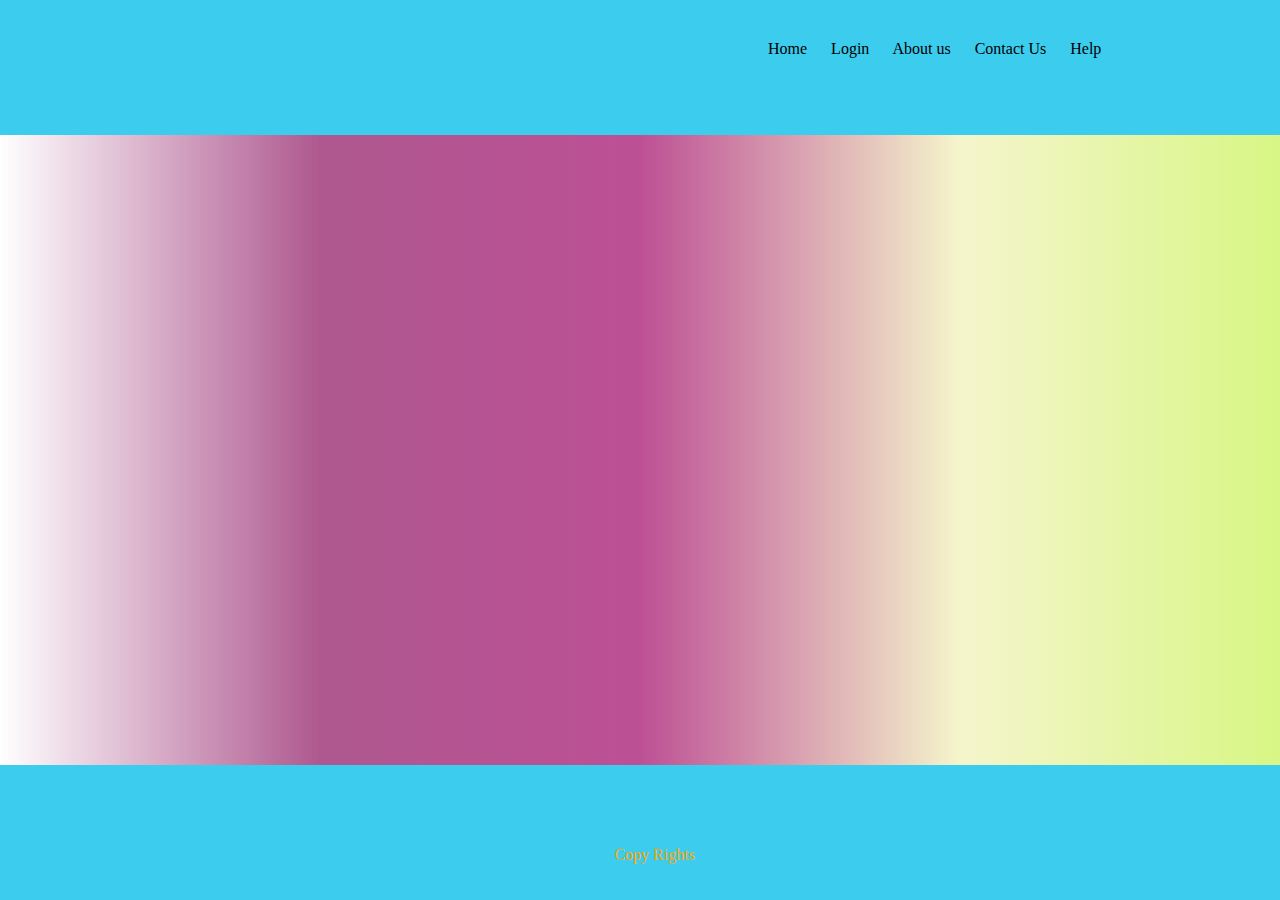
<file: index.html>
<!DOCTYPE html>
<html>
    <head>
        <title>Landing Page</title>
        <link href="index.css" rel="stylesheet" />
    </head>
    <body>
        <header>
            <div class="nav">
                <a href="index.html">Home</a>
                <a href="login.html">Login</a>
                <a href="">About us</a>
                <a href="">Contact Us</a>
                <a href="">Help</a>
            </div>
        </header>
        <footer>
            <p>Copy Rights</p>
        </footer>
    </body>
</html>
</file>
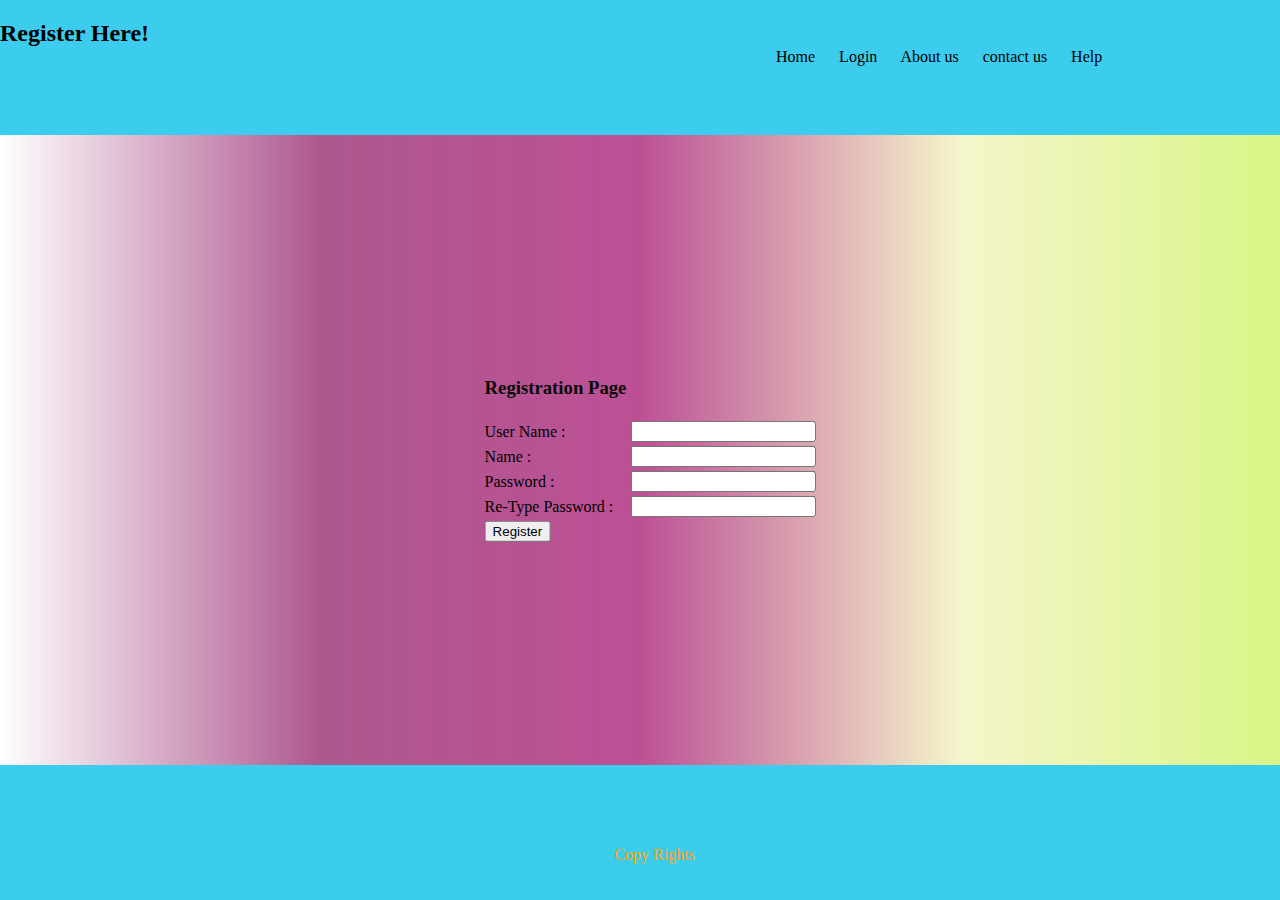
<file: register.html>
<!DOCTYPE html>
<html>
<head>
<meta charset="UTF-8">
<title>Insert title here</title>
<link href="index.css" rel="stylesheet" type="text/css">
</head>
<body>
<header>
	<h2>Register Here!</h2>
</header>
<div class="nav">
		<a href="index.html">Home</a>
		<a href="login.html">Login</a>	
		<a href="">About us</a>
		<a href="">contact us</a>
			<a href="">Help</a>
</div>
<div class="form-center">
<form action="LoginRegister">
		<table>
			<tr>
				<td><h3> Registration Page</h3></td>
			</tr>
			<tr>
				<td>User Name :</td>
				<td><input type="text" name="username"></td>
			</tr>
			<tr>
				<td> Name :</td>
				<td><input type="text" name="name"></td>
			</tr>
			<tr>
				<td>Password :</td>
				<td><input type="password" name="Paswword1"></td>
			</tr>
			<tr>
				<td>Re-Type Password :</td>
				<td><input type="password" name="Paswword2"></td>
			</tr>
			<tr>
				<td><input type="submit" name="submit" value="Register"></td>
			</tr>

		</table>
	</form>
	</div>
<footer>
	<p> Copy Rights</p>
</footer>
</body>
</html>
</file>
<file: index.css>
.login-button{
    text-align: right;
}
table{
  align-items:center;
}
header,footer{
  position:absolute;
  background-color: rgb(60, 205, 238);
  width:100%;
  color:black;
}
header{
  top:0;
  left:0;
  height:15vh;
}
footer {
  height:15vh;
  bottom:0;
  left:0;
}
.nav{
  position:absolute;
  width:100%;
}
.nav a{
  position:relative;
  left:60%;
  top:40px;
  color:black;
  text-decoration:none;
  margin-right:20px;
  
}
footer p{
  position:absolute;
  left:48%;
  bottom:20px;
  color:orange;
}
.form-center form{
  position:absolute;
  top:50%;
  left:50%;
  transform:translate(-50%,-50%);
}
table{
  border:1px; 
  margin-left: 200px;
   margin-left: 20px;
}
h3{
  color:rgb(10, 10, 10);
}
body{
  background-image: linear-gradient(to right, rgba(188, 136, 233, 0), rgb(174, 88, 143),rgb(189, 80, 149),rgb(245, 245, 204),rgb(216, 246, 133));
}
</file>
